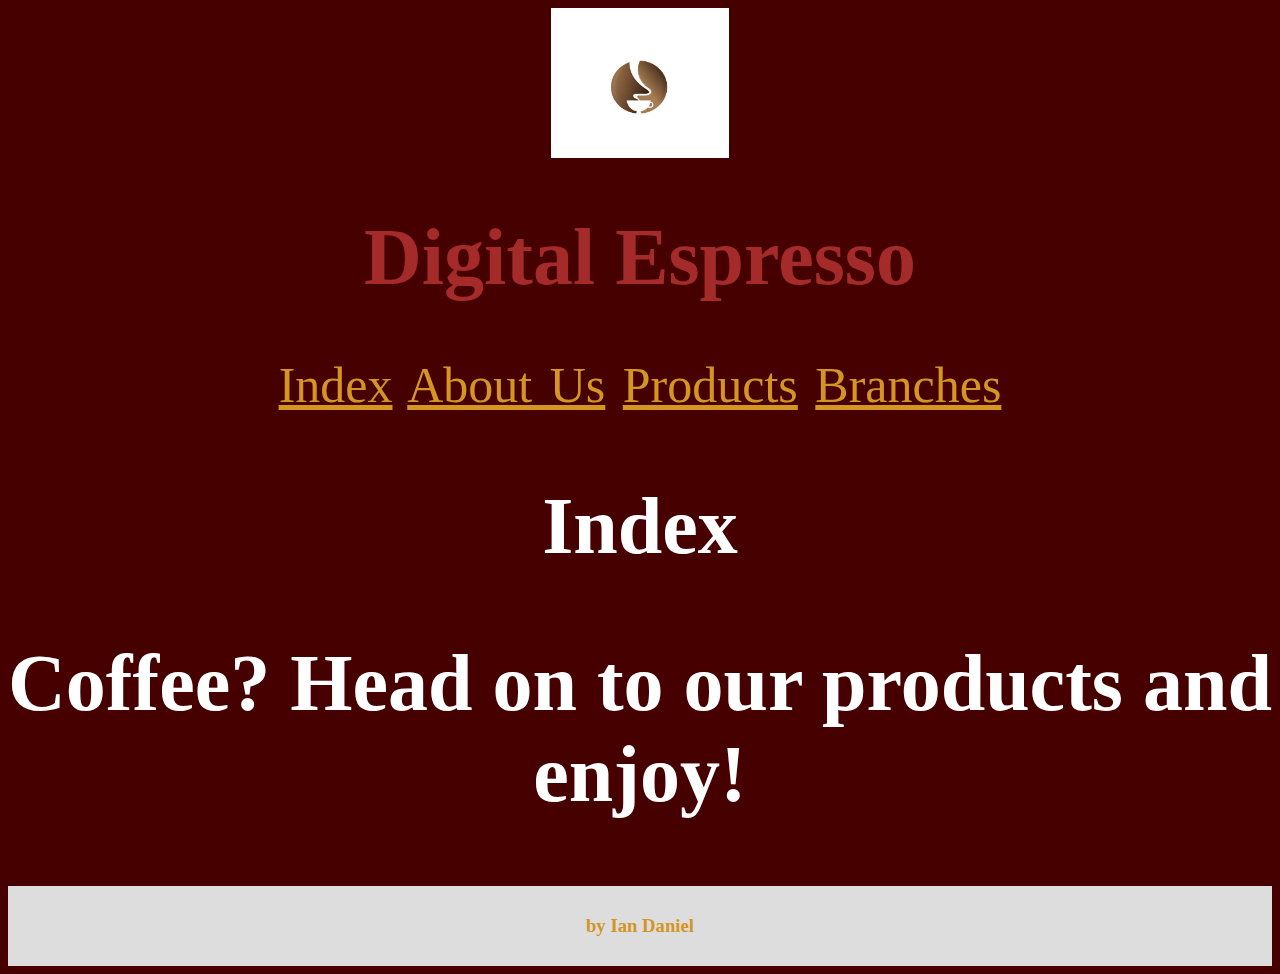
<file: index.html>
<html>
  <header>
    <link rel="stylesheet" type= "text/css" href="styles.css">
  </header>
<body>
  <img class="logo" src="logo.jpg"/>
  <h1>Digital Espresso</h1>
  <div class="menu">
      <a href="index.html">Index</a>
      <a href="aboutus.html">About Us</a>
      <a href="products.html">Products</a>
      <a href="branches.html">Branches</a>
      </div>
  <h2>Index</h2>
  <h2>
    <tr><th></th><th>Coffee? Head on to our products and enjoy!</th></tr>
  </h2>
  <div class="footer">
      <h3>by Ian Daniel</h3>
      </div>
  </body>
</html>
</file>
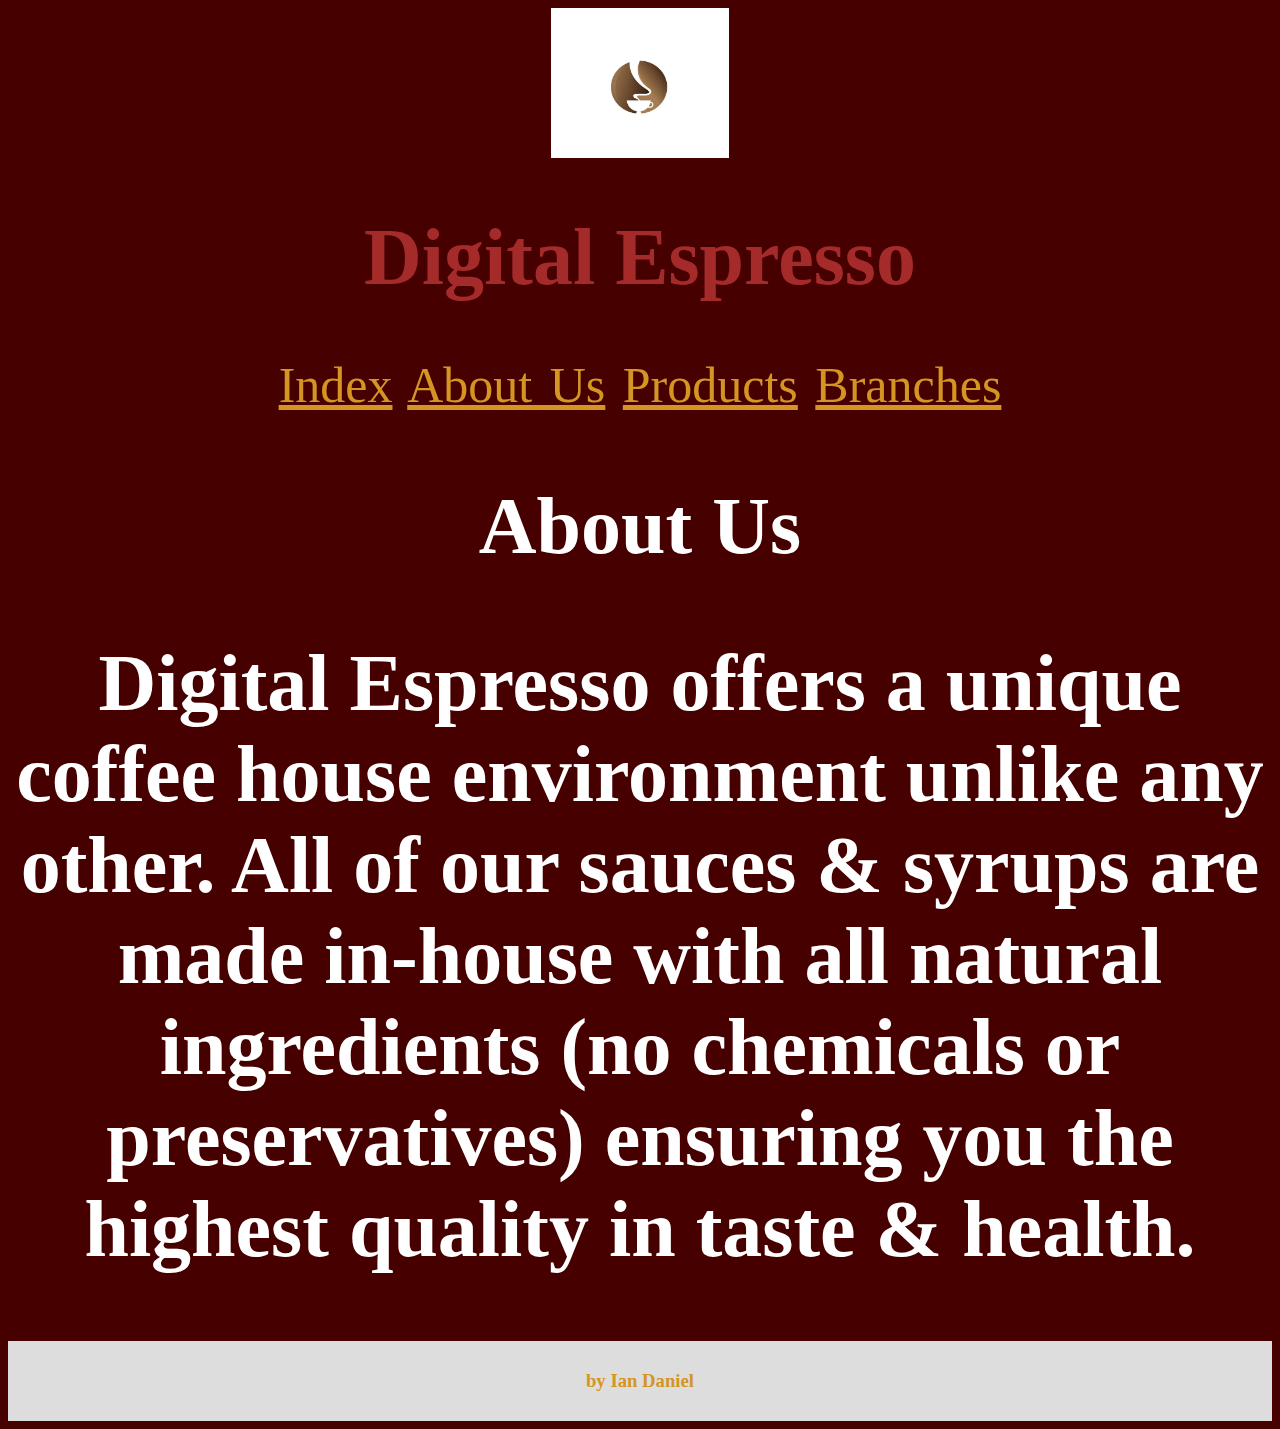
<file: aboutus.html>
<html>
  <header>
    <link rel="stylesheet" type= "text/css" href="styles.css">
  </header>
<body>
  <img class="logo" src="logo.jpg"/>
  <h1>Digital Espresso</h1>
  <div class="menu">
      <a href="index.html">Index</a>
      <a href="aboutus.html">About Us</a>
      <a href="products.html">Products</a>
      <a href="branches.html">Branches</a>
      </div>
  <h2>About Us</h2>
  <h2>
    <tr><th>
Digital Espresso offers a unique coffee house environment unlike any other. </th></tr>
</th></tr>
<tr><th>
 All of our sauces & syrups are made in-house with all natural ingredients (no chemicals or preservatives) ensuring you the highest quality in taste & health. </th></tr>
</th></tr>
  </h2>
  <div class="footer">
      <h3>by Ian Daniel</h3>
      </div>
  </body>
</html>
</file>
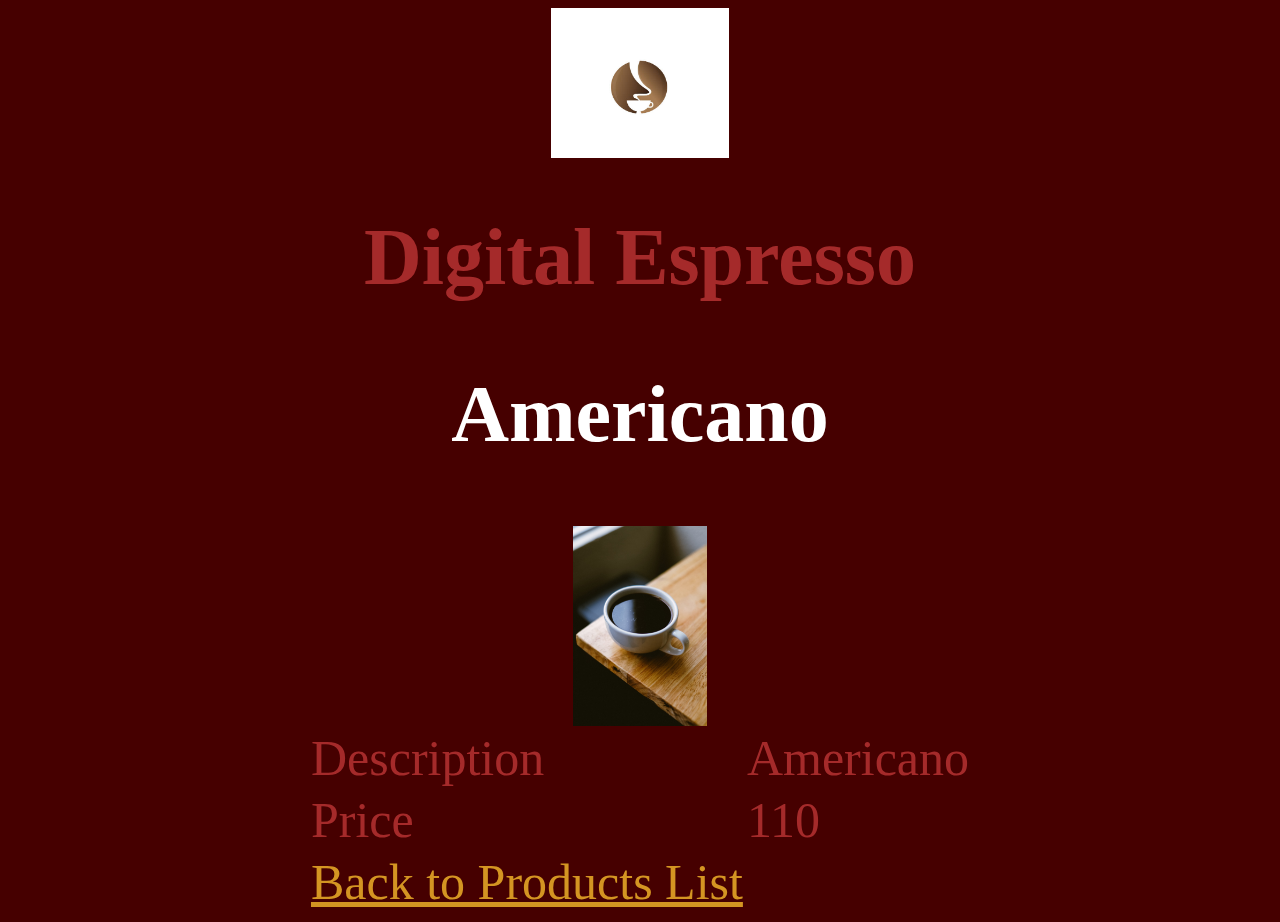
<file: americano.html>
<html>
  <header>
  <link rel="stylesheet" type= "text/css" href="styles.css">
    </header>
<body>
  <img class="logo" src="logo.jpg"/>
  <h1>Digital Espresso</h1>
  <h2>Americano</h2>
  <table class="center">
    <img class="picture" src="americano.jpg"/>
    <tr><td>Description</td><td>Americano</td></tr>
    <tr><td>Price</td><td>110</td></tr>
    <tr><td><a href="products.html">Back to Products List</a></td></tr>
  </table>
  </body>
</html>
</file>
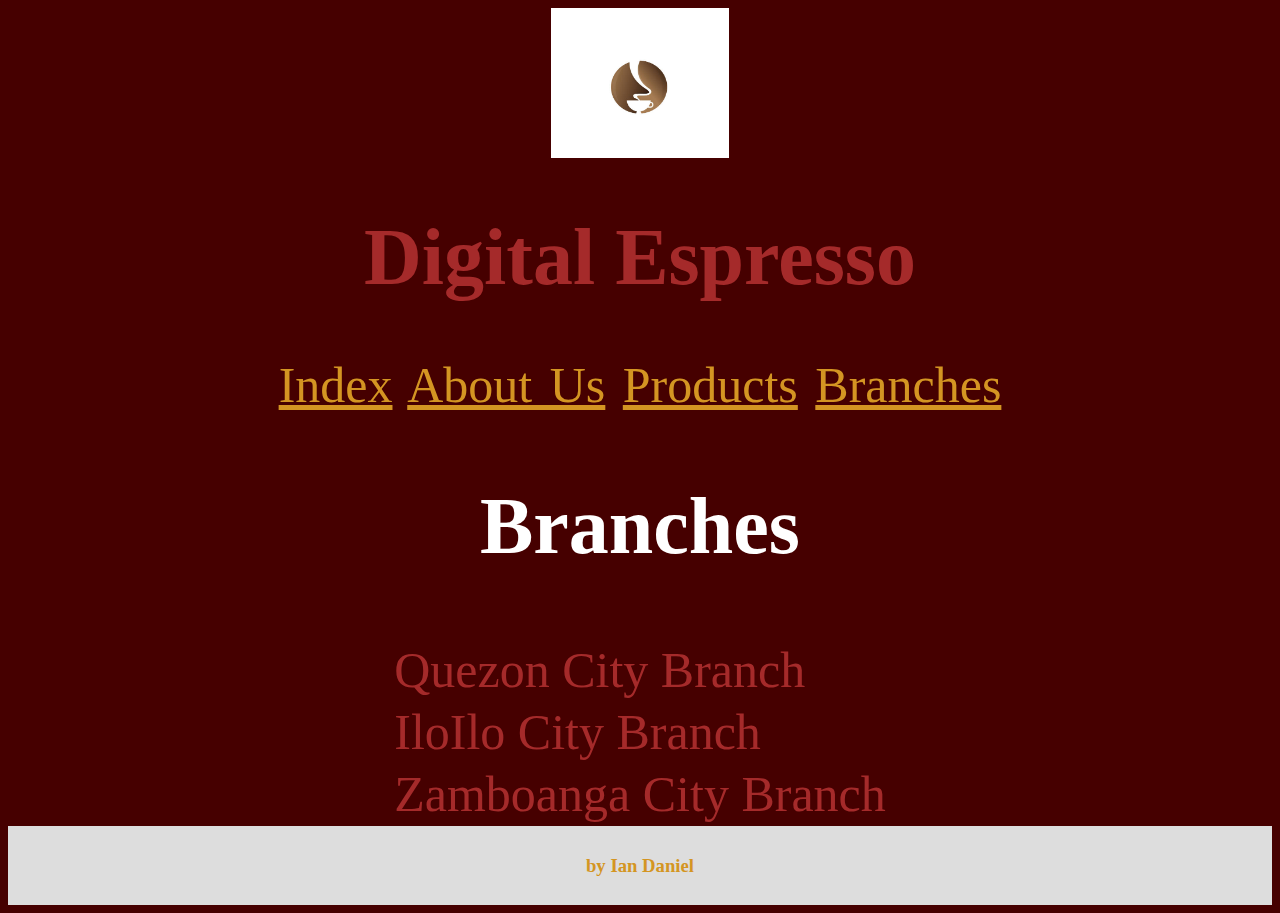
<file: branches.html>
<html>
  <header>
    <link rel="stylesheet" type= "text/css" href="styles.css">
  </header>
<body>
  <img class="logo" src="logo.jpg"/>
  <h1>Digital Espresso</h1>
  <div class="menu">
      <a href="index.html">Index</a>
      <a href="aboutus.html">About Us</a>
      <a href="products.html">Products</a>
      <a href="branches.html">Branches</a>
      </div>
  <h2>Branches</h2>
  <table class="center">
    <tr><td>Quezon City Branch</td></tr>
    <tr><td>IloIlo City Branch</td></tr>
    <tr><td>Zamboanga City Branch</td></tr>
  </table>
  <div class="footer">
      <h3>by Ian Daniel</h3>
      </div>
  </body>
</html>
</file>
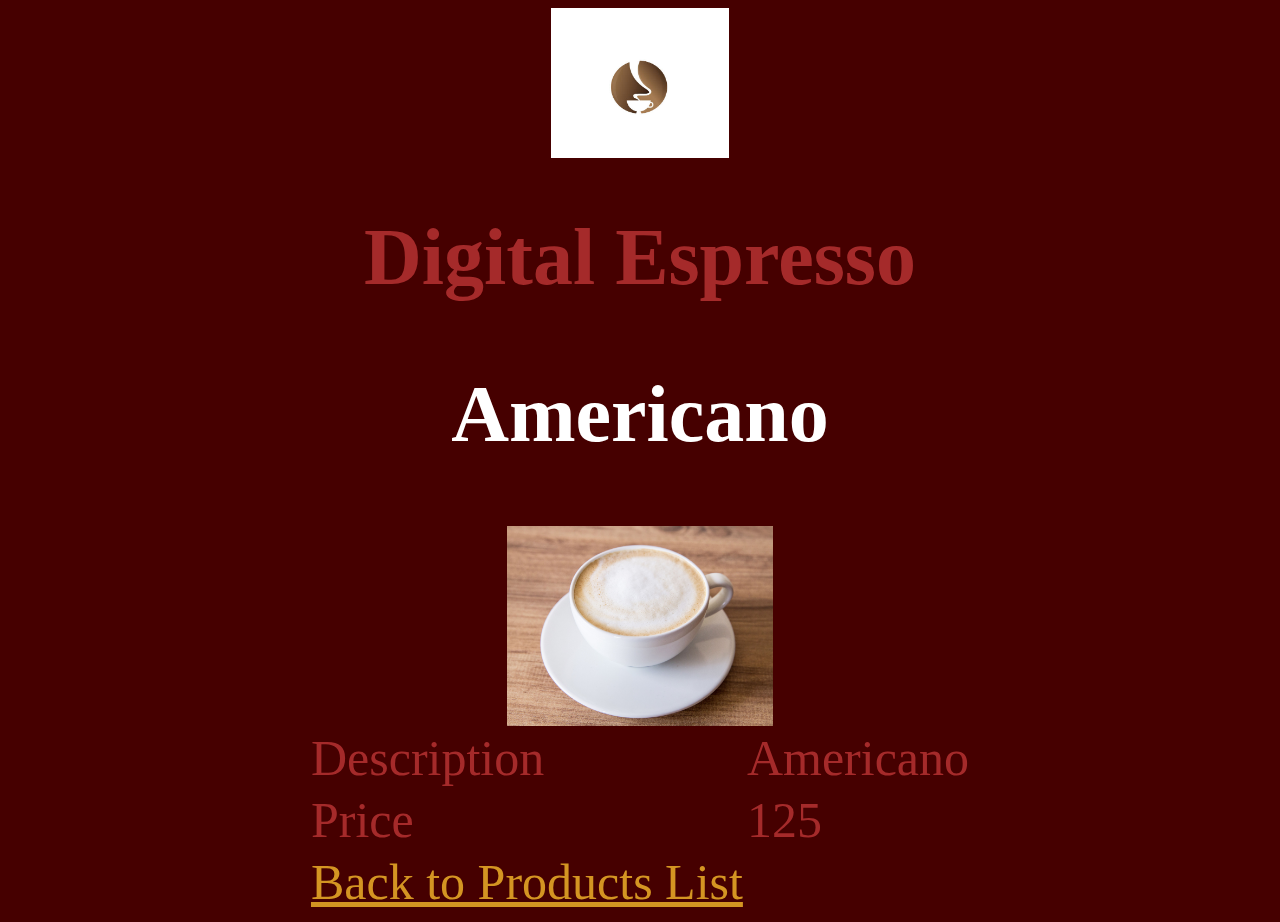
<file: cappuccino.html>
<html>
  <header>
  <link rel="stylesheet" type= "text/css" href="styles.css">
    </header>
<body>
  <img class="logo" src="logo.jpg"/>
  <h1>Digital Espresso</h1>
  <h2>Americano</h2>
<table class="center">
      <img class="picture" src="capuccino.jpg"/>
    <tr><td>Description</td><td>Americano</td></tr>
    <tr><td>Price</td><td>125</td></tr>
    <tr><td><a href="products.html">Back to Products List</a></td></tr>
  </table>
  </body>
</html>
</file>
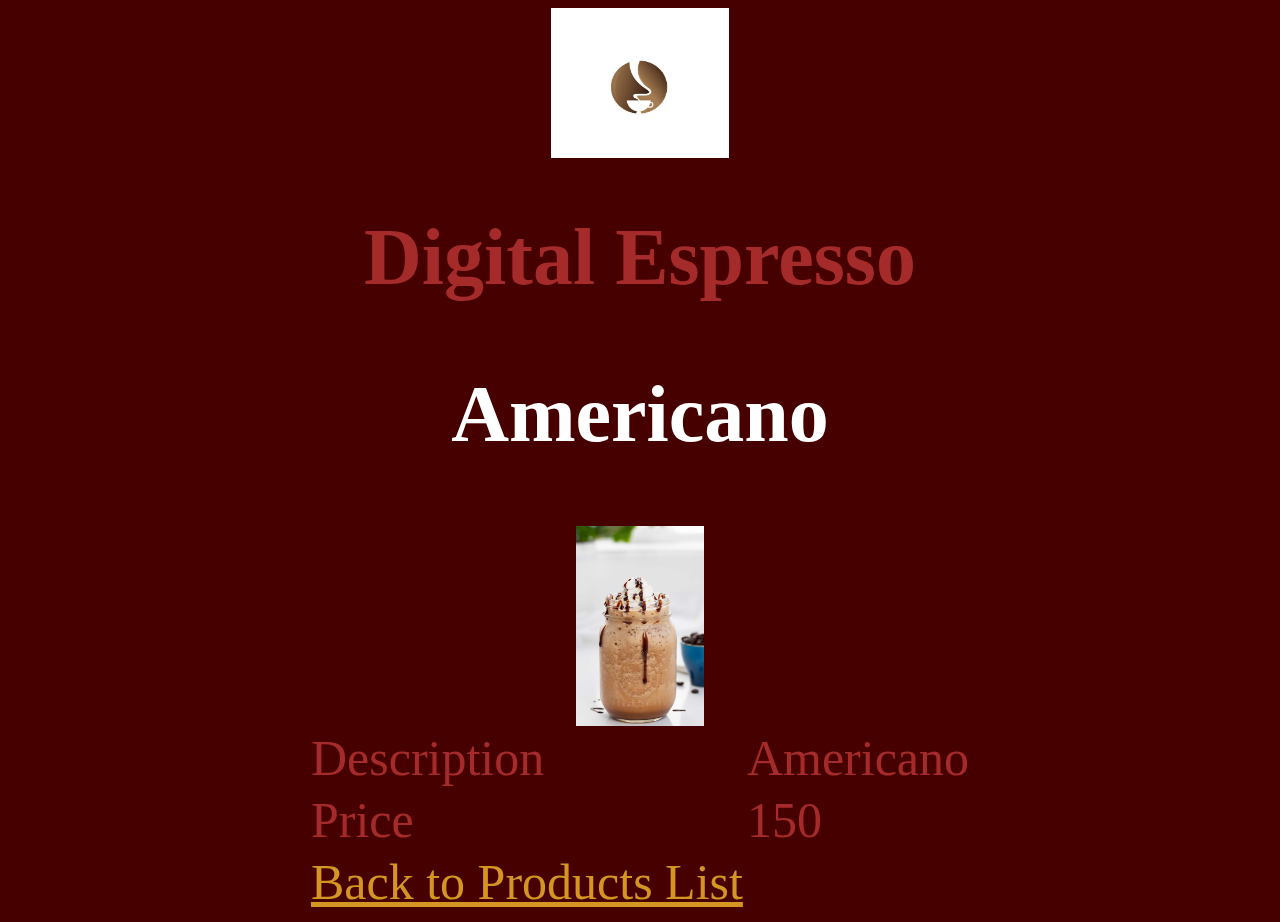
<file: frappuccino.html>
<html>
  <header>
  <link rel="stylesheet" type= "text/css" href="styles.css">
    </header>
<body>
  <img class="logo" src="logo.jpg"/>
  <h1>Digital Espresso</h1>
  <h2>Americano</h2>
  <table class="center">
      <img class="picture" src="frappuccino.jpg"/>
    <tr><td>Description</td><td>Americano</td></tr>
    <tr><td>Price</td><td>150</td></tr>
    <tr><td><a href="products.html">Back to Products List</a></td></tr>
  </table>
  </body>
</html>
</file>
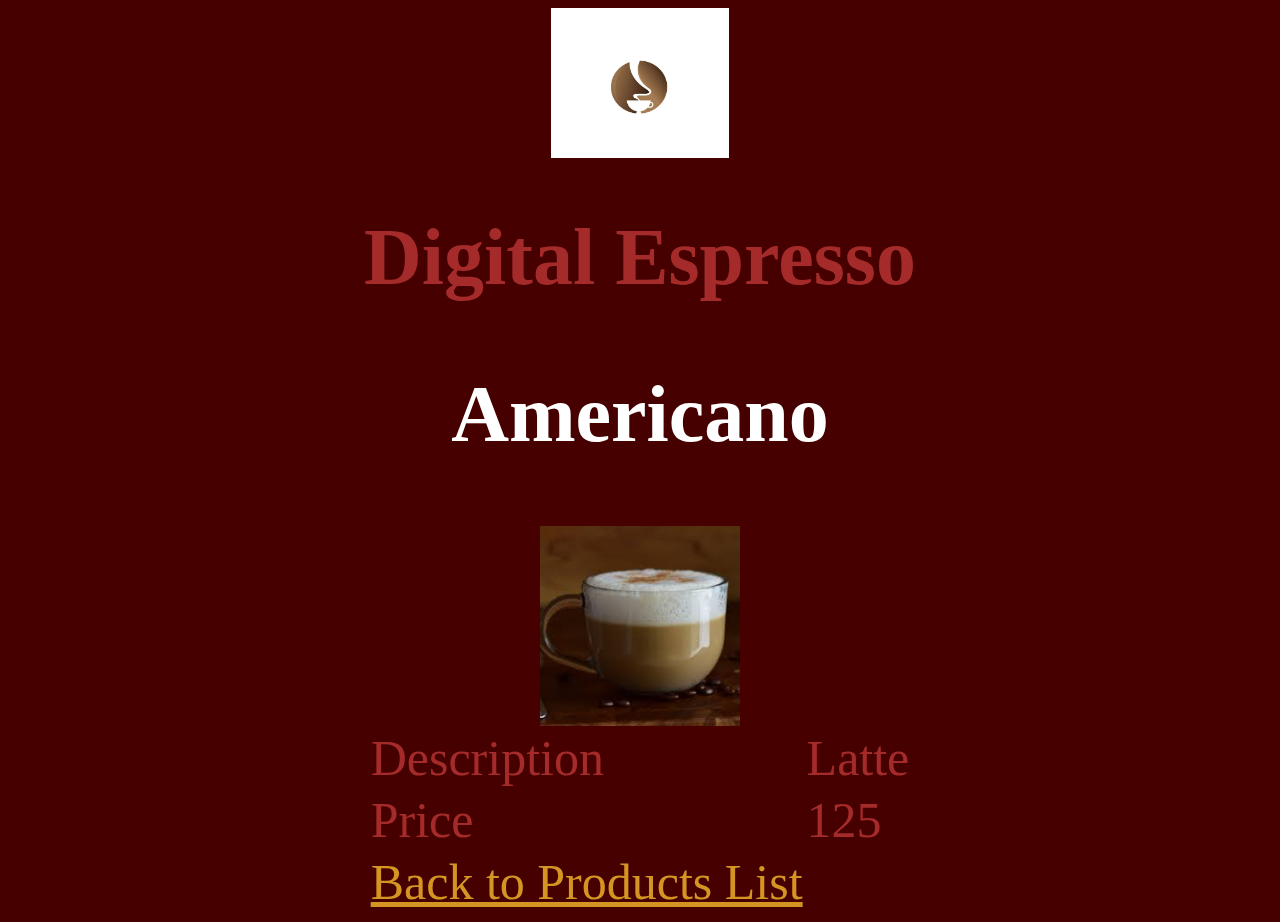
<file: latte.html>
<html>
  <header>
  <link rel="stylesheet" type= "text/css" href="styles.css">
  </header>
<body>
  <img class="logo" src="logo.jpg"/>
  <h1>Digital Espresso</h1>
  <h2>Americano</h2>
  <table class="center">
      <img class="picture" src="latte.jpg"/>
    <tr><td>Description</td><td>Latte</td></tr>
    <tr><td>Price</td><td>125</td></tr>
    <tr><td><a href="products.html">Back to Products List</a></td></tr>
  </table>
  </body>
</html>
</file>
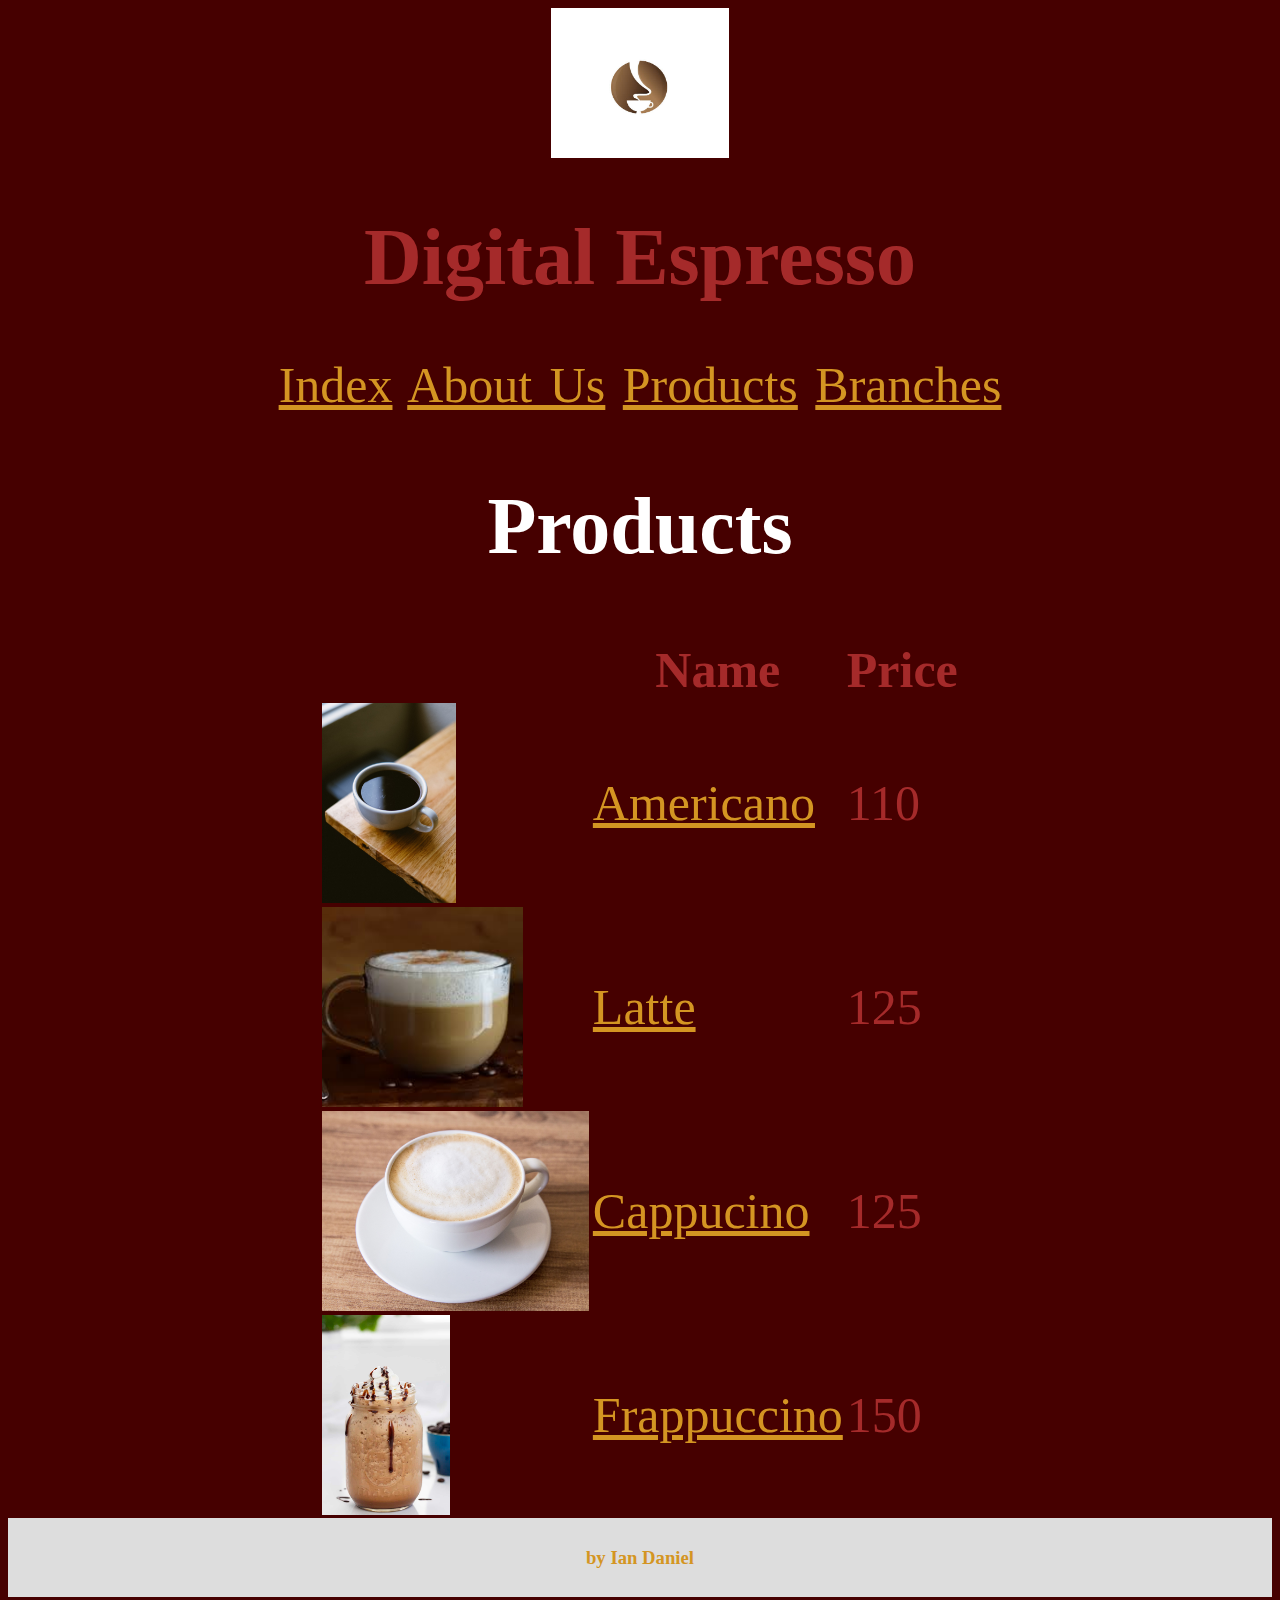
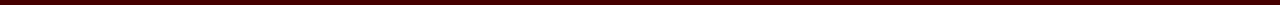
<file: products.html>
<html>
  <header>
      <link rel="stylesheet" type= "text/css" href="styles.css">
  </header>
<body>
  <img class="logo" src="logo.jpg"/>
      <h1>Digital Espresso</h1>
      <div class="menu">
          <a href="index.html">Index</a>
          <a href="aboutus.html">About Us</a>
          <a href="products.html">Products</a>
          <a href="branches.html">Branches</a>
          </div>
      <h2>Products</h2>
      <table class="center">
        <tr><th></th><th>Name</th><th>Price</th></tr>
        <tr><td><img class="picture" src="americano.jpg"/></td><td><a href="americano.html">Americano</a></td><td>110</td></tr>
        <tr><td><img class="picture" src="latte.jpg"/></td><td><a href="latte.html">Latte</a></td><td>125</td></tr>
        <tr><td><img class="picture" src="capuccino.jpg"/></td><td><a href="cappuccino.html">Cappucino</a></td><td>125</td></tr>
        <tr><td><img class="picture" src="frappuccino.jpg"/></td><td><a href="frappuccino.html">Frappuccino</a></td><td>150</td></tr>
      </table>
      <div class="footer">
          <h3>by Ian Daniel</h3>
          </div>
  </body>
</html>
</file>
<file: styles.css>
h1 {
        color:brown;
        text-align: center;
        font-family: Open Sans;
        font-size: 80px
      }
    h2 {
        color:white;
        text-align: center;
        font-family: Open Sans;
        font-size: 80px
      }
  .logo {
        height: 150px;
      }
  .picture {
        height: 200px;
      }
  a {
        color:#d49522;
      }
  body {
        text-align: center;
        background-color:#460000;
        color:#d49522;
      }
      table{
          color:brown;
          align-content: center;
          font-family: Open Sans;
          font-size: 50px;
        }

  .footer {
        padding: 10px;
        text-align: center;
        background: #ddd;
      }
  .center {
        margin-left: auto;
        margin-right: auto;
  }
  .menu {
    color:brown;
    text-align: center;
    font-family: Open Sans;
    word-spacing: 5px;
    font-size: 50px;
  }
</file>
